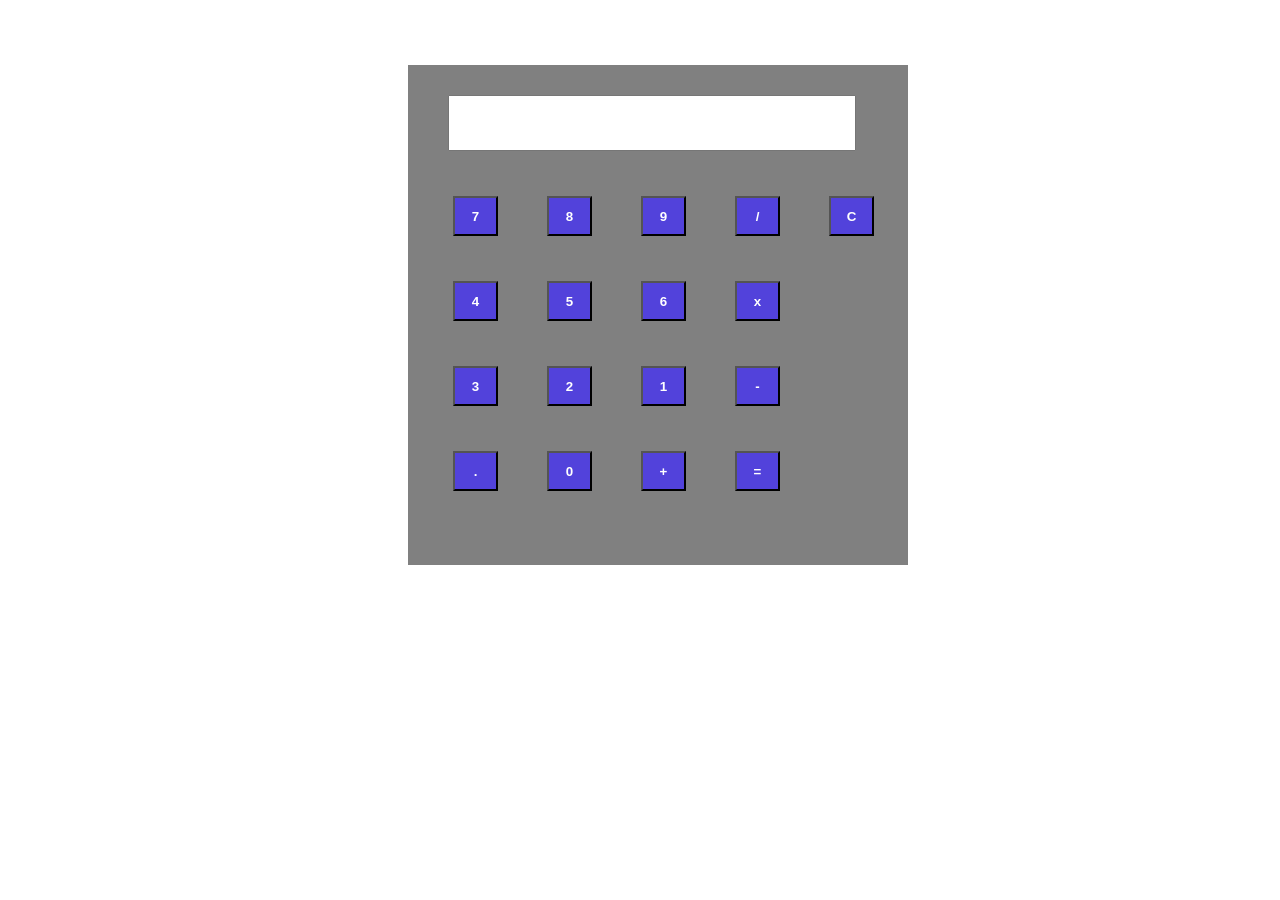
<file: index.html>
<!DOCTYPE html>
<html lang="en">
<head>
    <meta charset="UTF-8">
    <meta http-equiv="X-UA-Compatible" content="IE=edge">
    <meta name="viewport" content="width=device-width, initial-scale=1.0">
    <title>Document</title>
    <link rel="stylesheet" href="style.css">
     <script src="script.js"></script>
</head>
<body>
    <div class="root">
        <div class="calc-screen">
        <div class="result-box">
            <input type="text" id="inp">
         </div>
         <div class="row">
             <button onclick="display(7)" class="btn">7</button>
             <button onclick="display(8)" class="btn">8</button>
             <button onclick="display(9)" class="btn">9</button>
             <button onclick="display('/')" class="btn">/</button>
             <button class="btn" onclick="clearDisplay()">C</button>
             
            

         </div>

        <div class="row">
            <button onclick="display(4)" class="btn">4</button>
            <button onclick="display(5)" class="btn">5</button>
            <button onclick="display(6)" class="btn">6</button>
            <button onclick="display('*')" class="btn">x</button>   
        </div>
        <div class="row">
            <button onclick="display(3)" class="btn">3</button>
             <button onclick="display(2)" class="btn">2</button>
             <button onclick="display(1)" class="btn">1</button>
             <button onclick="display('-')" class="btn">-</button> 
        </div>
        <button onclick="display('.')" class="btn">.</button>
        <button onclick="display(0)" class="btn">0</button>
        <button onclick="display('+')" class="btn">+</button>
        <button onclick="equal()" class="btn">=</button>
        </div>
    </div>
    
</body>
</html>
</file>
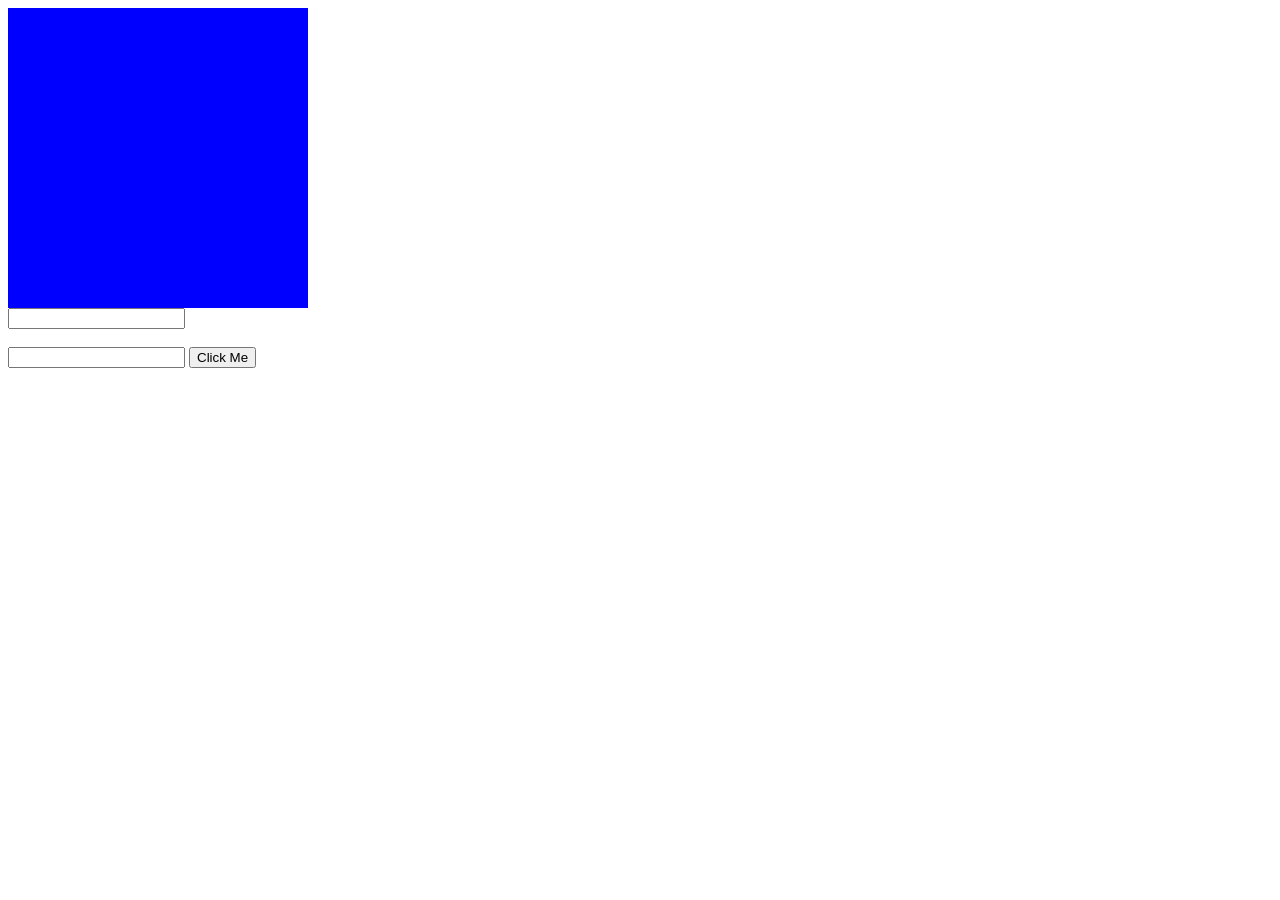
<file: jquery/jquery.html>
<!DOCTYPE html>
<html lang="en">
<head>
    <meta charset="UTF-8">
    <meta http-equiv="X-UA-Compatible" content="IE=edge">
    <meta name="viewport" content="width=device-width, initial-scale=1.0">
    <title>Document</title>
</head>
<body>
    <div id="box" style="width: 300px;height: 300px; background: blue;">
    </div>
    <input type="text" id="inp">
    <br>
    <label style="display: none;"  id="error">Enter Minimum 4 characters</label><br>
    <input type="text">
    <button id="btn">Click Me</button>
    <script src="https://code.jquery.com/jquery-3.6.0.js" integrity="sha256-H+K7U5CnXl1h5ywQfKtSj8PCmoN9aaq30gDh27Xc0jk=" crossorigin="anonymous"></script>
<script>
    $(document).ready(function(){
        $("#btn").click(function(){
            alert("button clicked")
        })
        $("#btn").mousemove(function(){
            $(this).css({"background":"red"})
        })
        $("#btn").mouseout(function(){
           // $("#box").hide()
          // $("#box").toggle()
          $("#box").toggle(3000)
        })
        $("#inp").blur(function(){
            var text=$(this).val()
            if(text.length<4){
                $("#error").show() 
            }
            else{
                $("#error").hide()
            }
        })
    })
        
</script>
</body>
</html>
</file>
<file: style.css>
.calc-screen{
    width: 500px;
    height: 500px;
    background: gray;
    margin-left: 400px;
    margin-top: 65px;
}
#inp{
    margin-top: 30px;
    margin-left: 40px;
    width:80%;
    height: 50px;
    pointer-events: none;
}
.btn{
    margin-left: 45px;
    margin-top: 45px;
    height: 40px;
    width:45px;
    background: rgb(82, 66, 219);
    color: #fff;
    font-weight: bold;
}
</file>
